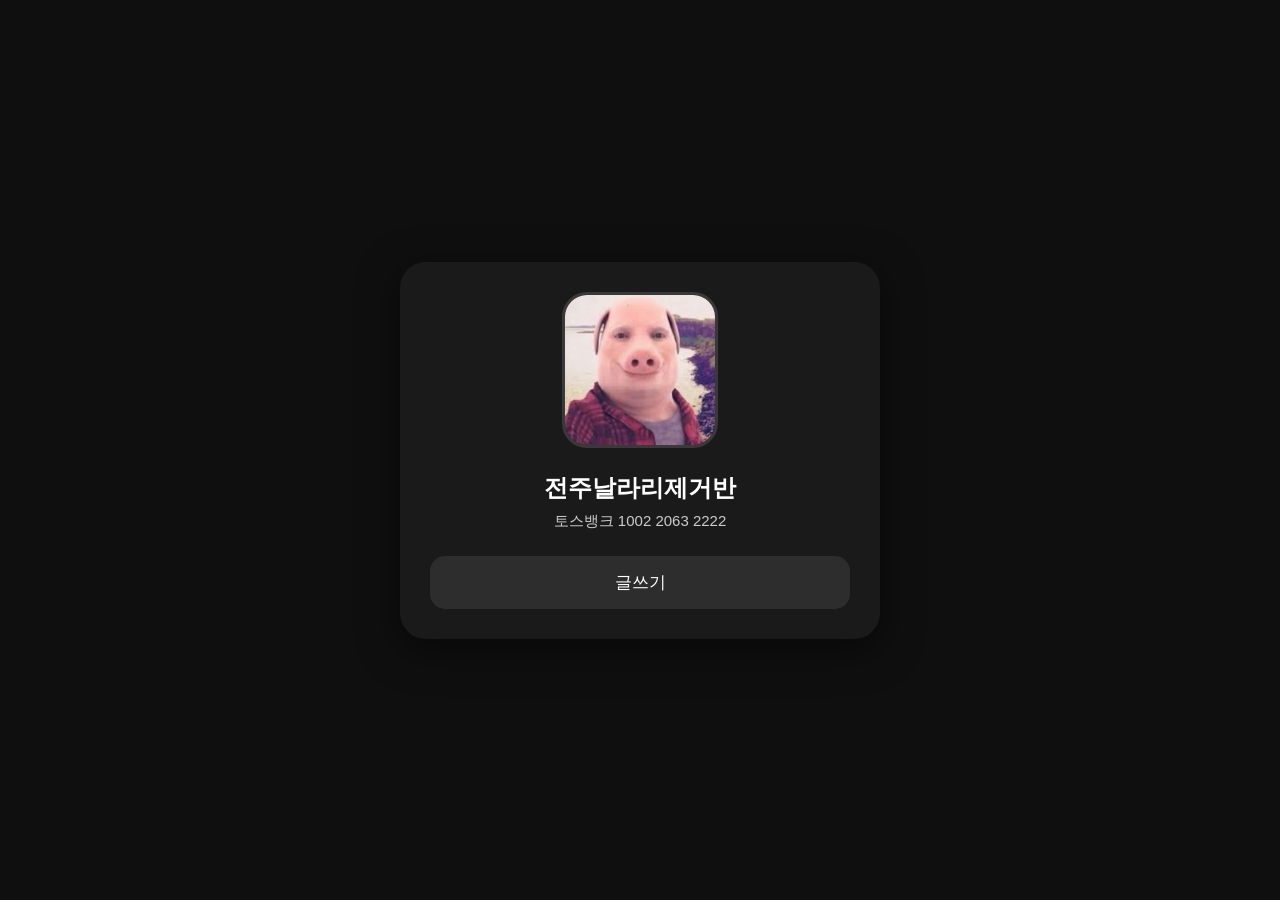
<file: index.html>
<!DOCTYPE html>
<html lang="ko">
<head>
    <meta charset="UTF-8" />
    <meta name="viewport" content="width=device-width, initial-scale=1">
    <title>My Profile</title>

    <style>
        body {
            margin: 0;
            padding: 0;
            background: #0f0f0f;
            font-family: 'Pretendard', sans-serif;
            color: #ffffff;
            display: flex;
            justify-content: center;
            align-items: center;
            height: 100vh;
            overflow: hidden;
        }

        /* 슬라이드 애니메이션 */
        .card {
            background: #1a1a1a;
            width: 92%;
            max-width: 420px;
            padding: 30px;
            border-radius: 26px;
            text-align: center;
            box-shadow: 0 10px 40px rgba(0,0,0,0.5);
            transform: translateY(100px);
            opacity: 0;
            animation: slideIn 0.9s ease-out forwards;
        }

        @keyframes slideIn {
            from {
                transform: translateY(80px);
                opacity: 0;
            }
            to {
                transform: translateY(0);
                opacity: 1;
            }
        }

        /* 프로필 사진 */
        .profile-img {
            width: 150px;
            height: 150px;
            border-radius: 25px;
            object-fit: cover;
            border: 3px solid #ffffff22;
            margin-bottom: 20px;
        }

        /* 이름 */
        .username {
            font-size: 24px;
            font-weight: 600;
            margin-bottom: 8px;
        }

        /* 연락처 */
        .contact {
            font-size: 15px;
            color: #cccccc;
            margin-bottom: 25px;
        }

        /* 버튼 */
        .btn {
            padding: 15px 0;
            width: 100%;
            background: #ffffff15;
            border-radius: 15px;
            font-size: 17px;
            cursor: pointer;
            transition: 0.2s;
        }

        .btn:hover {
            background: #ffffff25;
            transform: translateY(-2px);
        }

    </style>
</head>

<body>

    <div class="card">
        <img src="profile.jpg" class="profile-img">

        <div class="username">전주날라리제거반</div>
        <div class="contact">토스뱅크 1002 2063 2222</div>

        <div class="btn" onclick="location.href='write.html'">글쓰기</div>
    </div>

</body>
</html>
</file>
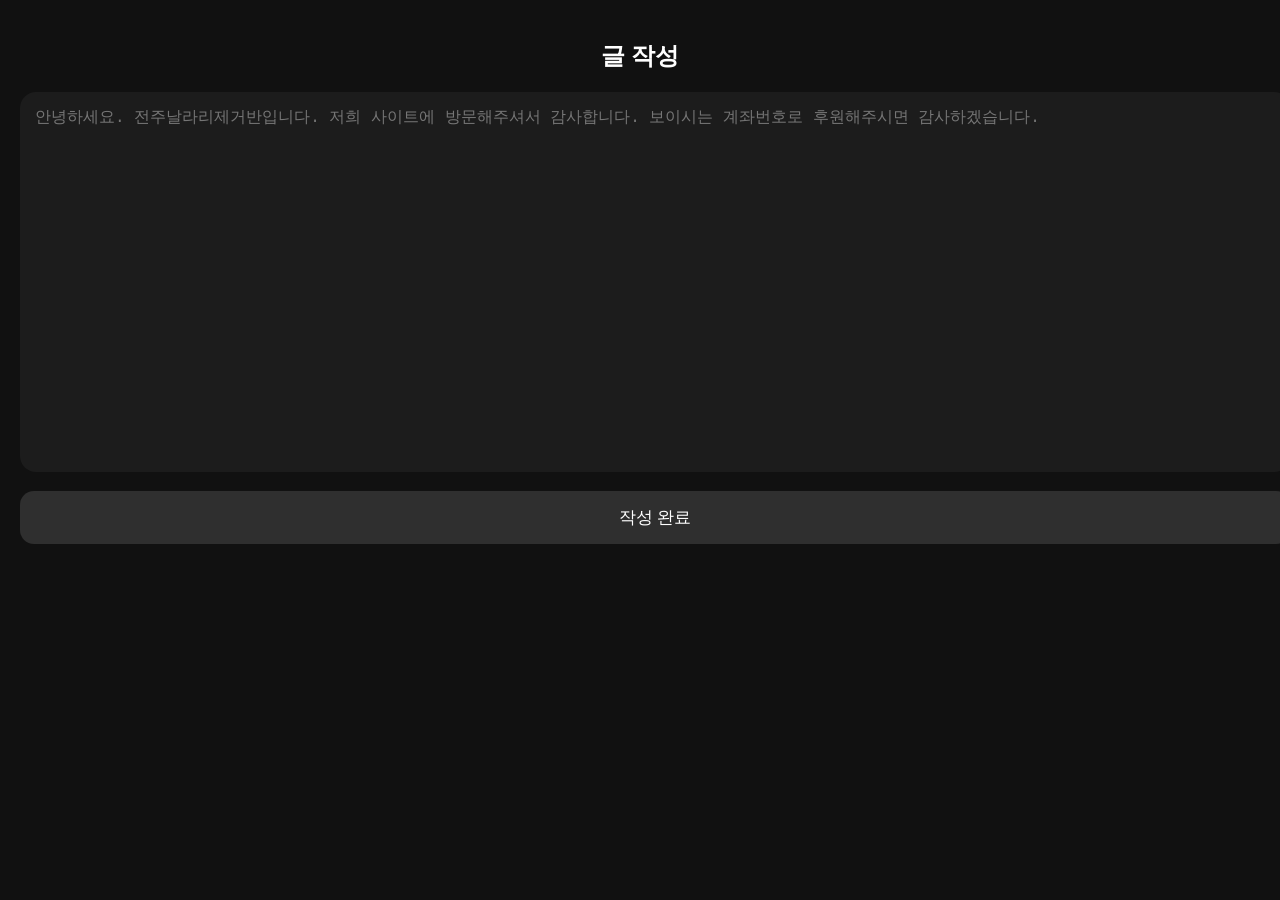
<file: write.html>
<!DOCTYPE html>
<html lang="ko">
<head>
    <meta charset="UTF-8" />
    <meta name="viewport" content="width=device-width, initial-scale=1">
    <title>글쓰기</title>

    <style>
        body {
            margin: 0;
            padding: 20px;
            background: #111;
            color: #fff;
            font-family: 'Pretendard', sans-serif;
        }

        h2 {
            text-align: center;
            margin-bottom: 20px;
        }

        textarea {
            width: 100%;
            height: 350px;
            background: #1c1c1c;
            border: none;
            border-radius: 16px;
            padding: 15px;
            font-size: 16px;
            color: #fff;
            outline: none;
        }

        .btn {
            margin-top: 15px;
            width: 100%;
            padding: 15px;
            background: #ffffff20;
            border-radius: 14px;
            text-align: center;
            cursor: pointer;
            font-size: 17px;
        }
    </style>
</head>

<body>

    <h2>글 작성</h2>

    <textarea placeholder="안녕하세요. 전주날라리제거반입니다. 저희 사이트에 방문해주셔서 감사합니다. 보이시는 계좌번호로 후원해주시면 감사하겠습니다."></textarea>

    <div class="btn" onclick="alert('작성 완료! (DB 연결 가능)')">작성 완료</div>

</body>
</html>
</file>
